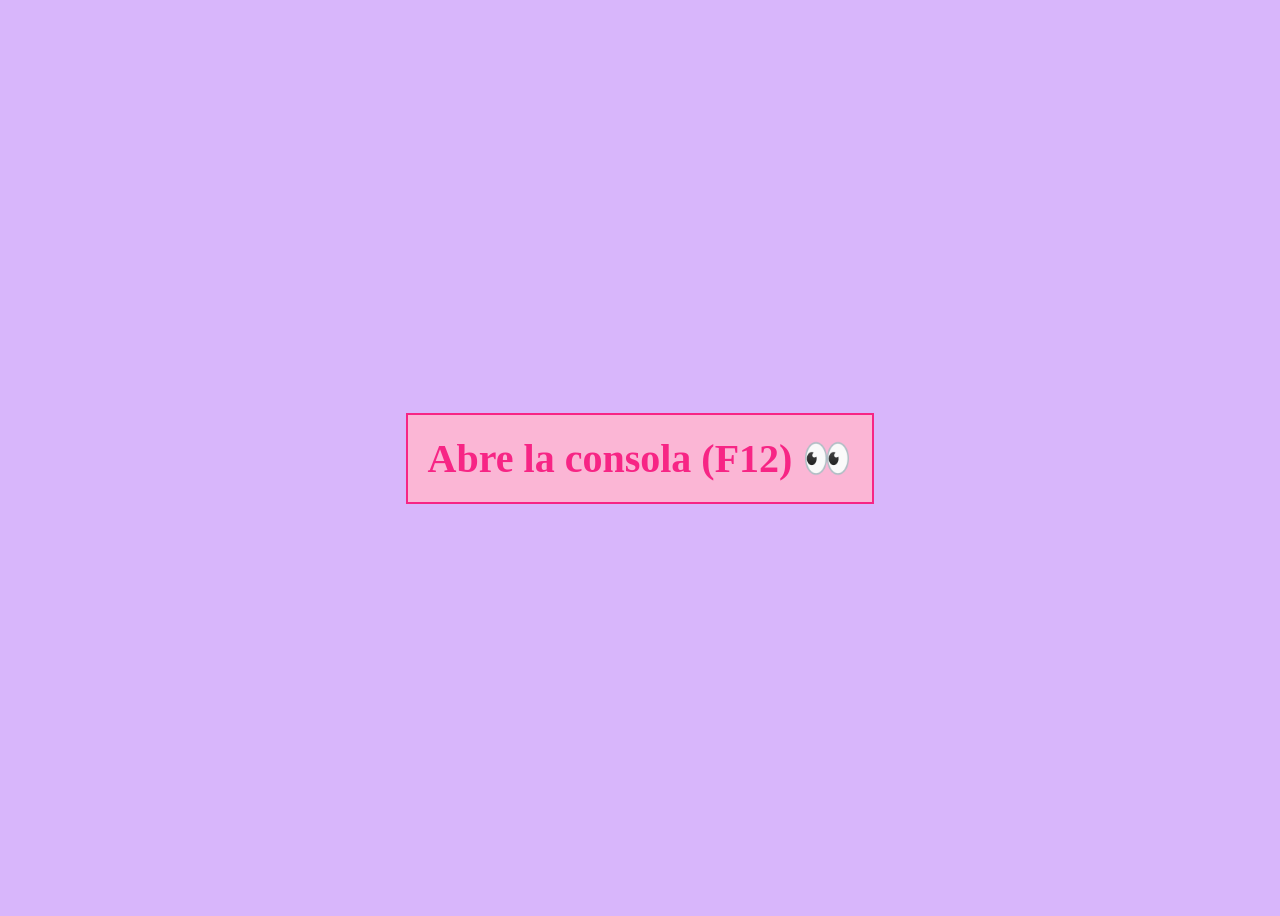
<file: Tarea Biblioteca/index.html>
<!DOCTYPE html>
<html lang="es">
  <head>
    <link rel="stylesheet" href="styles.css">
    <meta charset="UTF-8" />
    <title>Biblioteca</title>
  </head>
  <body>
    <h1 class="titulo">Abre la consola (F12) 👀</h1>
    <script src="script.js"></script>
  </body>
</html>
</file>
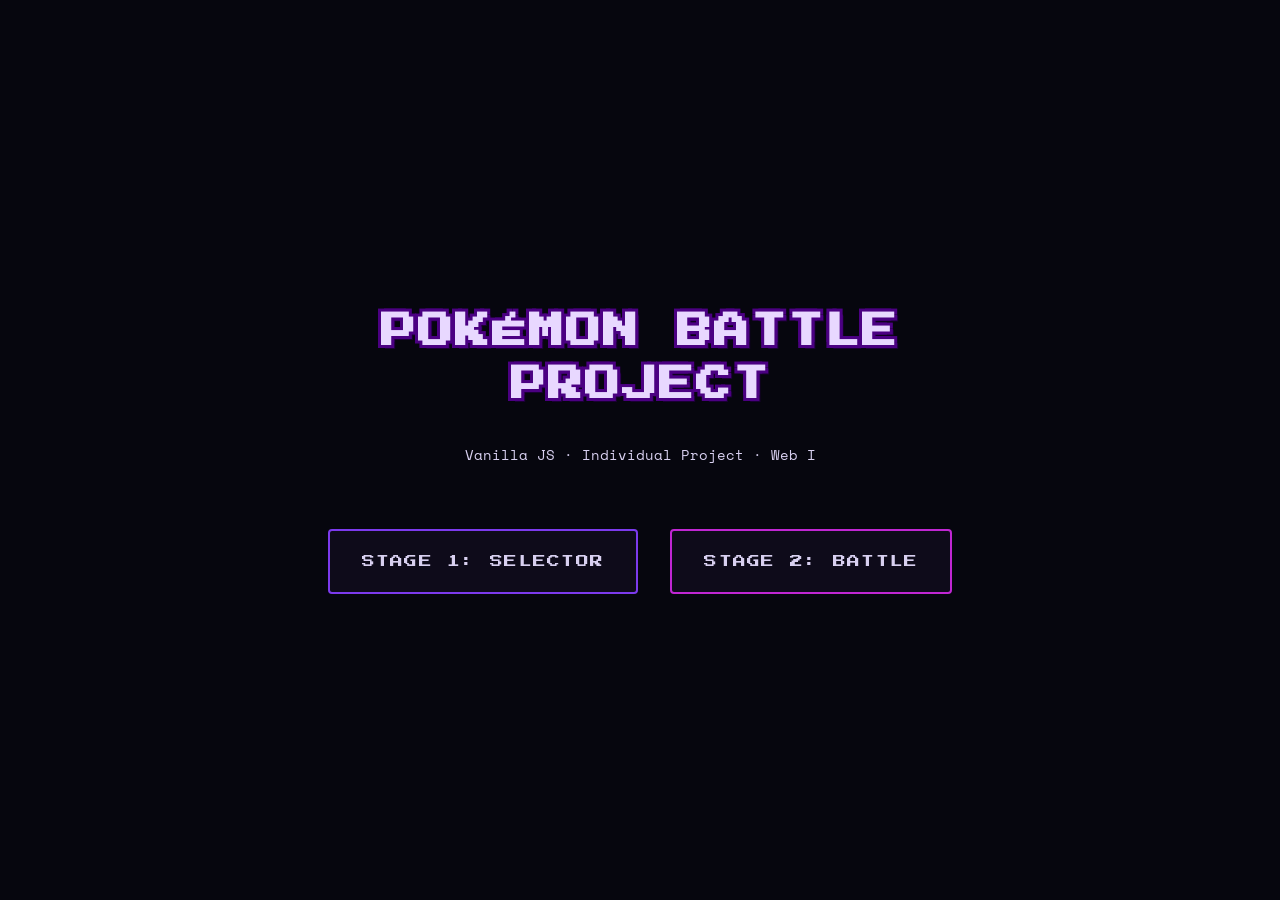
<file: Proyecto 2-3/Proyecto Final/index.html>
<!-- 
  Esta es la pagina principal del proyecto, aqui se encuentran los enlaces para ir a los diferentes stages.
--> 


<!DOCTYPE html>
<html lang="en">
<head>
  <meta charset="UTF-8">
  <meta name="viewport" content="width=device-width, initial-scale=1.0">
  <title>Pokémon Battle</title>
  
  <!-- 
    AQUÍ OCURRE LA MAGIA DEL DISEÑO RETRO: 
    Este enlace importa directamente desde Google Fonts 3 tipografías:
    1. 'Press Start 2P': Otorga esa apariencia icónica de cuadritos 8-bits a los encabezados.
    2. 'Space Mono': Para números y subtítulos (estilo máquina de escribir/código).
    3. 'DM Sans': Una fuente muy moderna para leer textos largos sin cansar la vista.
    *Si este <link> se borra, los navegadores mostrarán las letras en 'Times New Roman' o 'Arial'*
  -->
  <link href="https://fonts.googleapis.com/css2?family=Press+Start+2P&family=Space+Mono:ital,wght@0,400;0,700;1,400&family=DM+Sans:wght@300;400;500&display=swap" rel="stylesheet">
  <!-- Enlazamos la hoja de estilos externa -->
  <link rel="stylesheet" href="style.css">
</head>
<body>

  <!-- Cabecera del proyecto -->
  <h1>POKÉMON BATTLE<br>PROJECT</h1>
  <div class="subtitle">Vanilla JS · Individual Project · Web I</div>
  
  <!-- Contenedor flex del menú interactivo -->
  <div class="menu">
    <!-- Enlace relativo directo hacia el selector de pokemones -->
    <a href="stage-1/index.html" class="btn stage1">STAGE 1: SELECTOR</a>
    
    <!-- Enlace relativo hacia la arena. Nota: Este stage requiere pasar primero por el 1 -->
    <a href="stage-2/index.html" class="btn stage2" title="Requiere Data en LocalStorage de Stage 1">STAGE 2: BATTLE</a>
  </div>

  <!-- 
    Nota: Aunque los requisitos del proyecto no mencionaban explícitamente un 'style.css' 
    en la raíz, se ha optado por separar la hoja de estilos externa para 
    fomentar y mantener buenas prácticas de separación del código.
  -->
</body>
</html>
</file>
<file: Tarea Biblioteca/styles.css>
.titulo {

    border: 2px solid #F72585;
    background-color: #fbb6d5;
    color: #F72585;
    font-size: 40px;
    text-align: center;
    padding: 20px;
    margin: 50px;

}

body {
    background-color: #d8b6fb;
    display: flex;
    justify-content: center;
    align-items: center;
    height: 100vh;
}
</file>
<file: Proyecto 2-3/Proyecto Final/style.css>
/* 
  Estilo Retro/8-Bits
  Separado en un archivo externo para fomentar buenas prácticas de 
  separación de responsabilidades
*/

/* 
  :root es un selector que apunta al elemento más alto de toda la pagina web, que es la etiqueta <html>
  Se usa como un 'contenedor global' para guardar todas las variables personalizadas (colores y fuentes)
  Como está en el nivel más alto, cualquier otro elemento de la página va a poder ver y usar estas variables
  Esto facilita el trabajo porque si se desea cambiar el color principal, solo se modifica una línea de código
*/

:root {
  --bg:      #06060E;
  --surface: #0E0B1A;
  --border:  #2D1B4E;
  --text:    #D8D0F0;
  --accent:  #A855F7; 
  --blue:    #7C3AED; 
  --red:     #C026D3; 
  --pixel:   'Press Start 2P', monospace;
  --body:    'DM Sans', sans-serif;
}

* { margin:0; padding:0; box-sizing:border-box; }

/* onfiguración del body tipo Flex para centrar absolutamente todo el contenido */
body { 
  background: var(--bg); 
  color: var(--text); 
  font-family: var(--body); 
  display: flex; 
  flex-direction: column; 
  align-items: center; 
  justify-content: center; 
  min-height: 100vh; 
  text-align: center; 
}

/* Título principal diseñado como el Logo Clásico de Pokémon */

h1 { 
  font-family: var(--pixel); 
  font-size: 2.2rem; /* Ligeramente más grande */
  color: #E8D8FF; 

  /* El text-shadow múltiple crea el efecto de borde grueso alrededor del texto */
  text-shadow: 
    -3px -3px 0 #4B0082,  
     3px -3px 0 #4B0082,
    -3px  3px 0 #4B0082,
     3px  3px 0 #4B0082,
     4px  4px 0 #1A0033; /* Se usa para dar profundidad inferior */
  margin-bottom: 2rem; 
  line-height: 1.5; 
  letter-spacing: 2px;
}

.subtitle { 
  font-family: 'Space Mono', monospace; 
  font-size: 0.9rem; 
  margin-bottom: 4rem; 
  color: var(--text); 
}

.menu { 
  display: flex; 
  gap: 2rem; 
  flex-wrap: wrap; 
  justify-content: center; 
}

/* Botones reutilizables del menú */
.btn { 
  background: var(--surface); 
  color: var(--text); 
  padding: 1.5rem 2rem; 
  border: 2px solid var(--border); 
  border-radius: 4px; 
  text-decoration: none; 
  font-family: var(--pixel); 
  font-size: 0.8rem; 
  letter-spacing: 0.1em; 
  transition: 0.2s all; 
}

/* Colores personalizados según a qué stage van alineados */
.btn.stage1 { border-color: var(--blue); }
.btn.stage2 { border-color: var(--red); }

/* Efectos hover para que se sienta dinámico e interactivo */
.btn.stage1:hover { 
  background: rgba(74,140,245,0.1); 
  transform: translateY(-3px); 
  box-shadow: 0 4px 15px rgba(74,140,245,0.2); 
}
.btn.stage2:hover { 
  background: rgba(232,64,64,0.1); 
  box-shadow: 0 4px 15px rgba(232,64,64,0.2); 
  transform: translateY(-3px);
}
</file>
